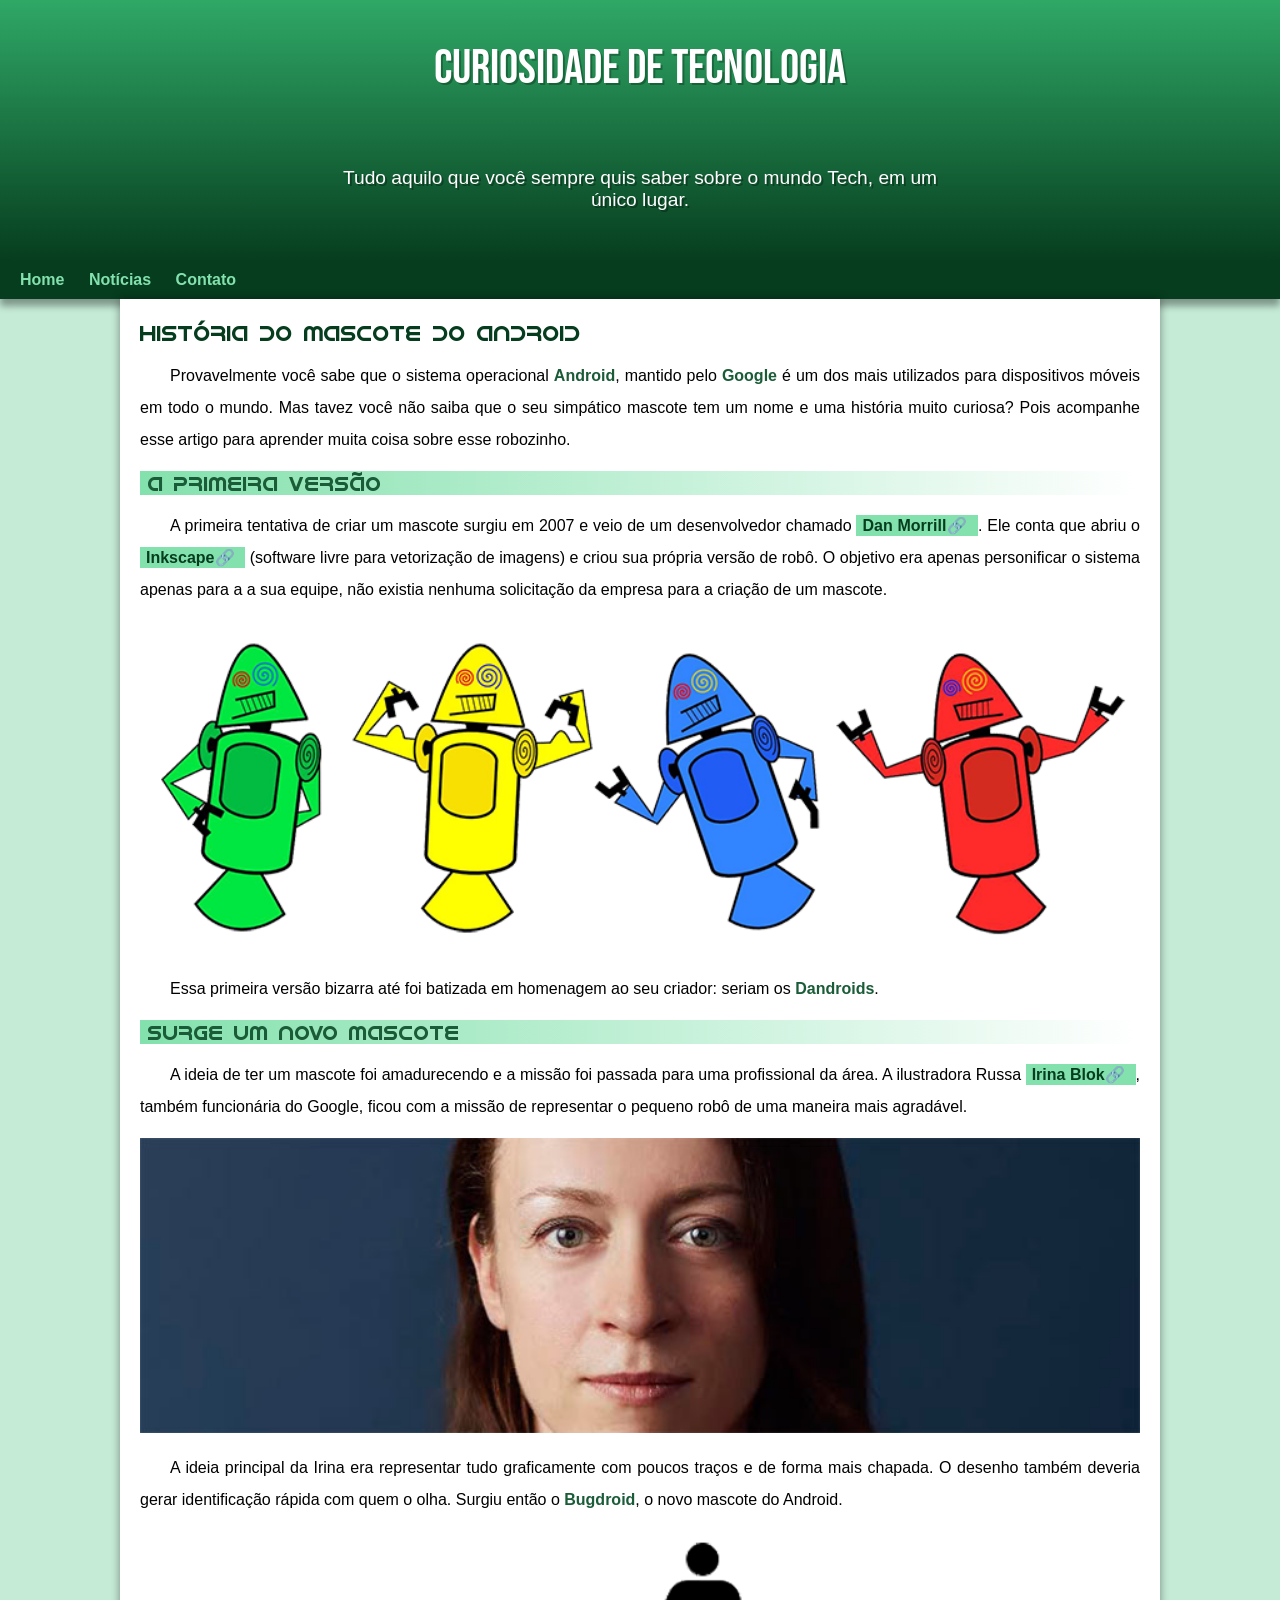
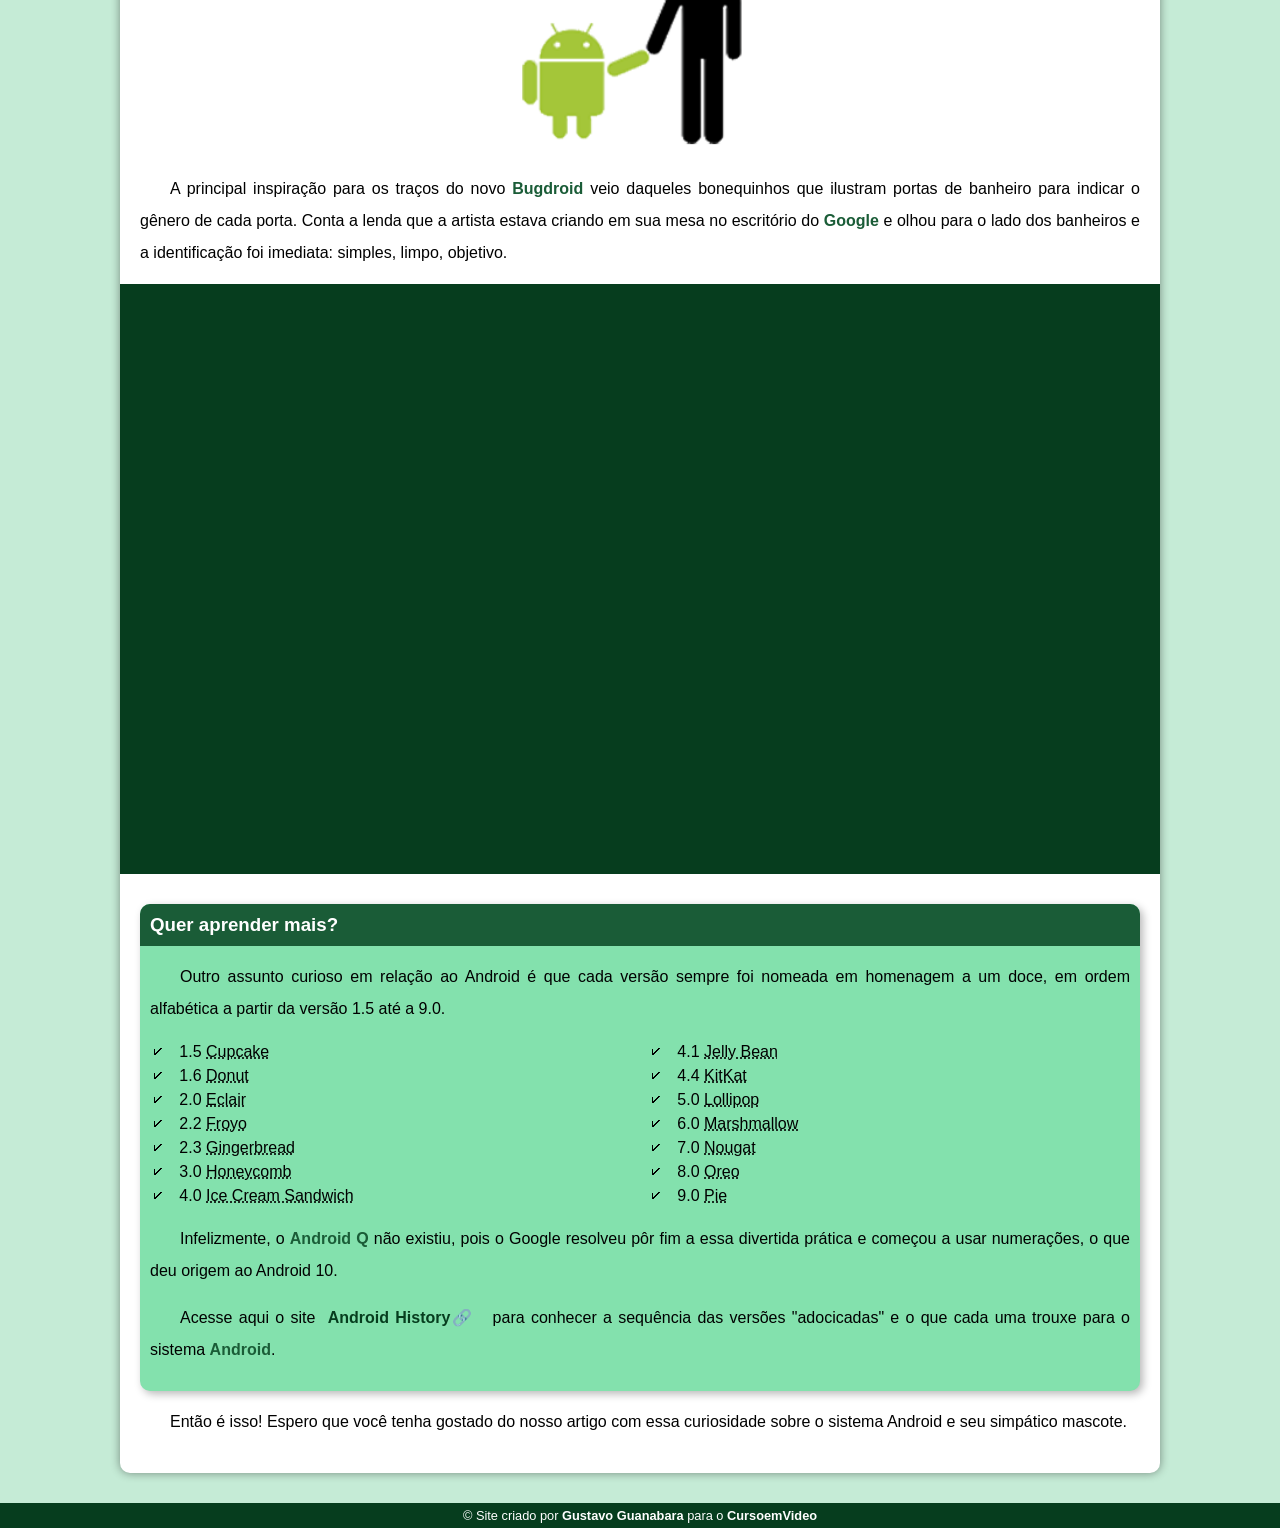
<file: index.html>
<!DOCTYPE html>
<html lang="pt-br">
<head>
    <meta charset="UTF-8">
    <meta name="viewport" content="width=device-width, initial-scale=1.0">
    <title>Curiosidade de tecnologia</title>
    <link rel="shortcut icon" href="../desafio-01/imagens/favicon.ico" type="image/x-icon">
    <link rel="stylesheet" href="style/style02.css">
</head>
<body>
    <header>
        <h1>Curiosidade de tecnologia</h1>
        <p>Tudo aquilo que você sempre quis saber sobre o mundo Tech, em um único lugar.</p>
    </header>
    <nav>
        <a href="#home">Home</a>
        <a href="#noticia">Notícias</a>
        <a href="#contato">Contato</a>
    </nav>
    <main>
        <article>
                <section id="#">
                    <h1>
                        História do Mascote do Android
                    </h1>
                    <p>
                        Provavelmente você sabe que o sistema operacional <strong>Android</strong>, mantido pelo <strong>Google</strong> é um dos mais utilizados para dispositivos móveis em todo o mundo. Mas tavez você não saiba que o seu simpático mascote tem um nome e uma história muito curiosa? Pois acompanhe esse artigo para aprender muita coisa sobre esse robozinho.
                    </p>
                </section>
                <section id="home">
                    <h2>
                        A primeira versão
                    </h2>
                    <p>
                        A primeira tentativa de criar um mascote surgiu em 2007 e veio de um desenvolvedor chamado <a href="https://androidcommunity.com/dan-morrill-shows-us-the-android-mascot-that-almost-was-20130103/" target="_blank" rel="nofollow" class="externo">Dan Morrill</a>. Ele conta que abriu o <a href="https://inkscape.org/release/inkscape-1.4.2/windows/64-bit/msi/?redirected=1" target="_blank" rel="nofollow" class="externo">Inkscape</a> (software livre para vetorização de imagens) e criou sua própria versão de robô. O objetivo era apenas personificar o sistema apenas para a a sua equipe, não existia nenhuma solicitação da empresa para a criação de um mascote.
                    </p>
                    <picture>
                        <source media="(max-width:670px )" srcset="imagens/dan-droids-pq.png">
                        <img src="imagens/dan-droids.png" alt="primeiro mascote android">
                    </picture>
                    <p>
                        Essa primeira versão bizarra até foi batizada em homenagem ao seu criador: seriam os <strong>Dandroids</strong>.
                    </p>
                </section>
                <section id="noticia">
                    <h2>
                        Surge um novo mascote
                    </h2>
                    <p>
                        A ideia de ter um mascote foi amadurecendo e a missão foi passada para uma profissional da área. A ilustradora Russa <a href="https://www.irinablok.com/android" target="_blank" rel="nofollow" class="externo">Irina Blok</a>, também funcionária do Google, ficou com a missão de representar o pequeno robô de uma maneira mais agradável.
                    </p>
                    <picture>
                        <source media="(max-width:670px )" srcset="imagens/irina-blok-pq.jpg">
                        <img src="imagens/irina-blok.jpg" alt="Irina Blok, criadora do Bugdroid">
                    </picture>
                    <p>
                        A ideia principal da Irina era representar tudo graficamente com poucos traços e de forma mais chapada. O desenho também deveria gerar identificação rápida com quem o olha. Surgiu então o <strong>Bugdroid</strong>, o novo mascote do Android.
                    </p>
                    <img src="imagens/bugdroid.png" class="pequena" alt="Bugdroid">
                    <p>
                        A principal inspiração para os traços do novo <strong>Bugdroid</strong> veio daqueles bonequinhos que ilustram portas de banheiro para indicar o gênero de cada porta. Conta a lenda que a artista estava criando em sua mesa no escritório do <strong>Google</strong> e olhou para o lado dos banheiros e a identificação foi imediata: simples, limpo, objetivo.
                    </p>
                <div class="video">
                    <iframe width="560" height="315" src="https://www.youtube.com/embed/l2UDgpLz20M?si=VA62nddtckNXkQNw" title="YouTube video player" frameborder="0" allow="accelerometer; autoplay; clipboard-write; encrypted-media; gyroscope; picture-in-picture; web-share" referrerpolicy="strict-origin-when-cross-origin" allowfullscreen></iframe>
                </div>
                </section>
                <section id="contato">
                    <aside>
                        <h3>
                            Quer aprender mais?
                        </h3>
                        <p>
                            Outro assunto curioso em relação ao Android é que cada versão sempre foi nomeada em homenagem a um doce, em ordem alfabética a partir da versão 1.5 até a 9.0.
                        </p>
                            <ul>
                                <li>
                                    1.5 <abbr title="Bolo de Copo">Cupcake</abbr>
                                </li>
                                <li>
                                    1.6 <abbr title="Rosquinha">Donut</abbr>
                                </li>
                                <li>
                                    2.0 <abbr title="Bolo de Creme">Eclair</abbr>
                                </li>
                                <li>
                                    2.2 <abbr title="Bolo de Iogurte">Froyo</abbr>
                                </li>
                                <li>
                                    2.3 <abbr title="Bolo de Gengibre">Gingerbread</abbr>
                                </li>
                                <li>
                                    3.0 <abbr title="Favo de Mel">Honeycomb</abbr>
                                </li>
                                <li>
                                    4.0 <abbr title="Sanduíche de Sorvete">Ice Cream Sandwich</abbr>
                                </li>
                                <li>
                                    4.1 <abbr title="Jujuba">Jelly Bean</abbr>
                                </li>
                                <li>
                                    4.4 <abbr title="Bolo de Chocolate">KitKat</abbr>
                                </li>
                                <li>
                                    5.0 <abbr title="Pirulito">Lollipop</abbr>
                                </li>
                                <li>
                                    6.0 <abbr title="Marshmallow">Marshmallow</abbr>
                                </li>
                                <li>
                                    7.0 <abbr title="Nougat">Nougat</abbr>
                                </li>
                                <li>
                                    8.0 <abbr title="Bolo de Oreo">Oreo</abbr>
                                </li>
                                <li>
                                    9.0 <abbr title="Torta de Maçã">Pie</abbr>
                                </li>
                            </ul>
                            <p>
                                Infelizmente, o <strong>Android Q</strong> não existiu, pois o Google resolveu pôr fim a essa divertida prática e começou a usar numerações, o que deu origem ao Android 10.
                            </p>
                    
                            <p>
                                Acesse aqui o site <a href="https://www.android.com/itml/en_uk/history/#/Donut" target="_blank" rel="nofollow" class="externo">Android History</a> para conhecer a sequência das versões "adocicadas" e o que cada uma trouxe para o sistema <strong>Android</strong>.
                            </p>
                    </aside>
                    <p>
                        Então é isso! Espero que você tenha gostado do nosso artigo com essa curiosidade sobre o sistema Android e seu simpático mascote.
                    </p>
                </section>
        </article>
    </main>
    <footer>
        <p>&copy; Site criado por <a href="https://github.com/GustavoGuanabara" target="_blank" rel="nofollow"><strong>Gustavo Guanabara</strong></a> para o <a href="https://www.youtube.com/c/CursoemV%C3%ADdeo" target="_blank" rel="nofollow"><strong>CursoemVideo</strong></a></p>
    </footer>
</body>
</html>
</file>
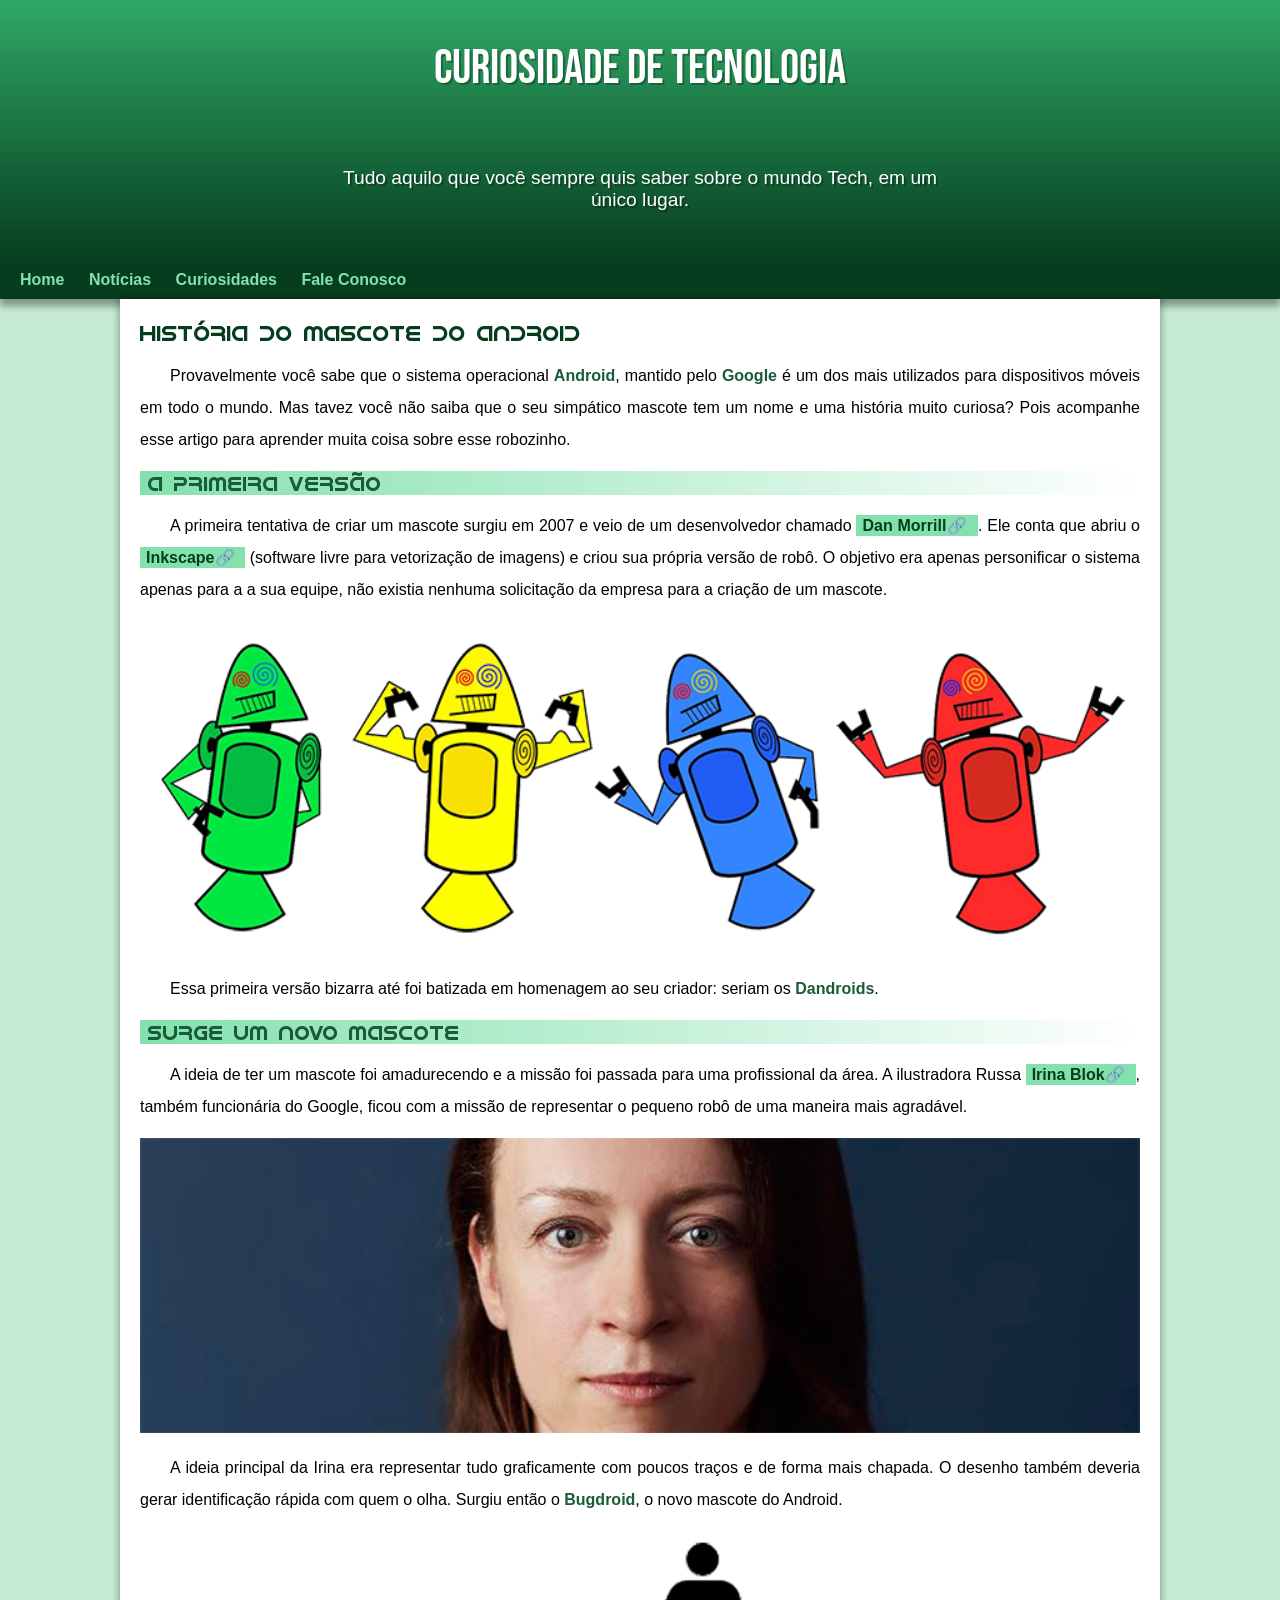
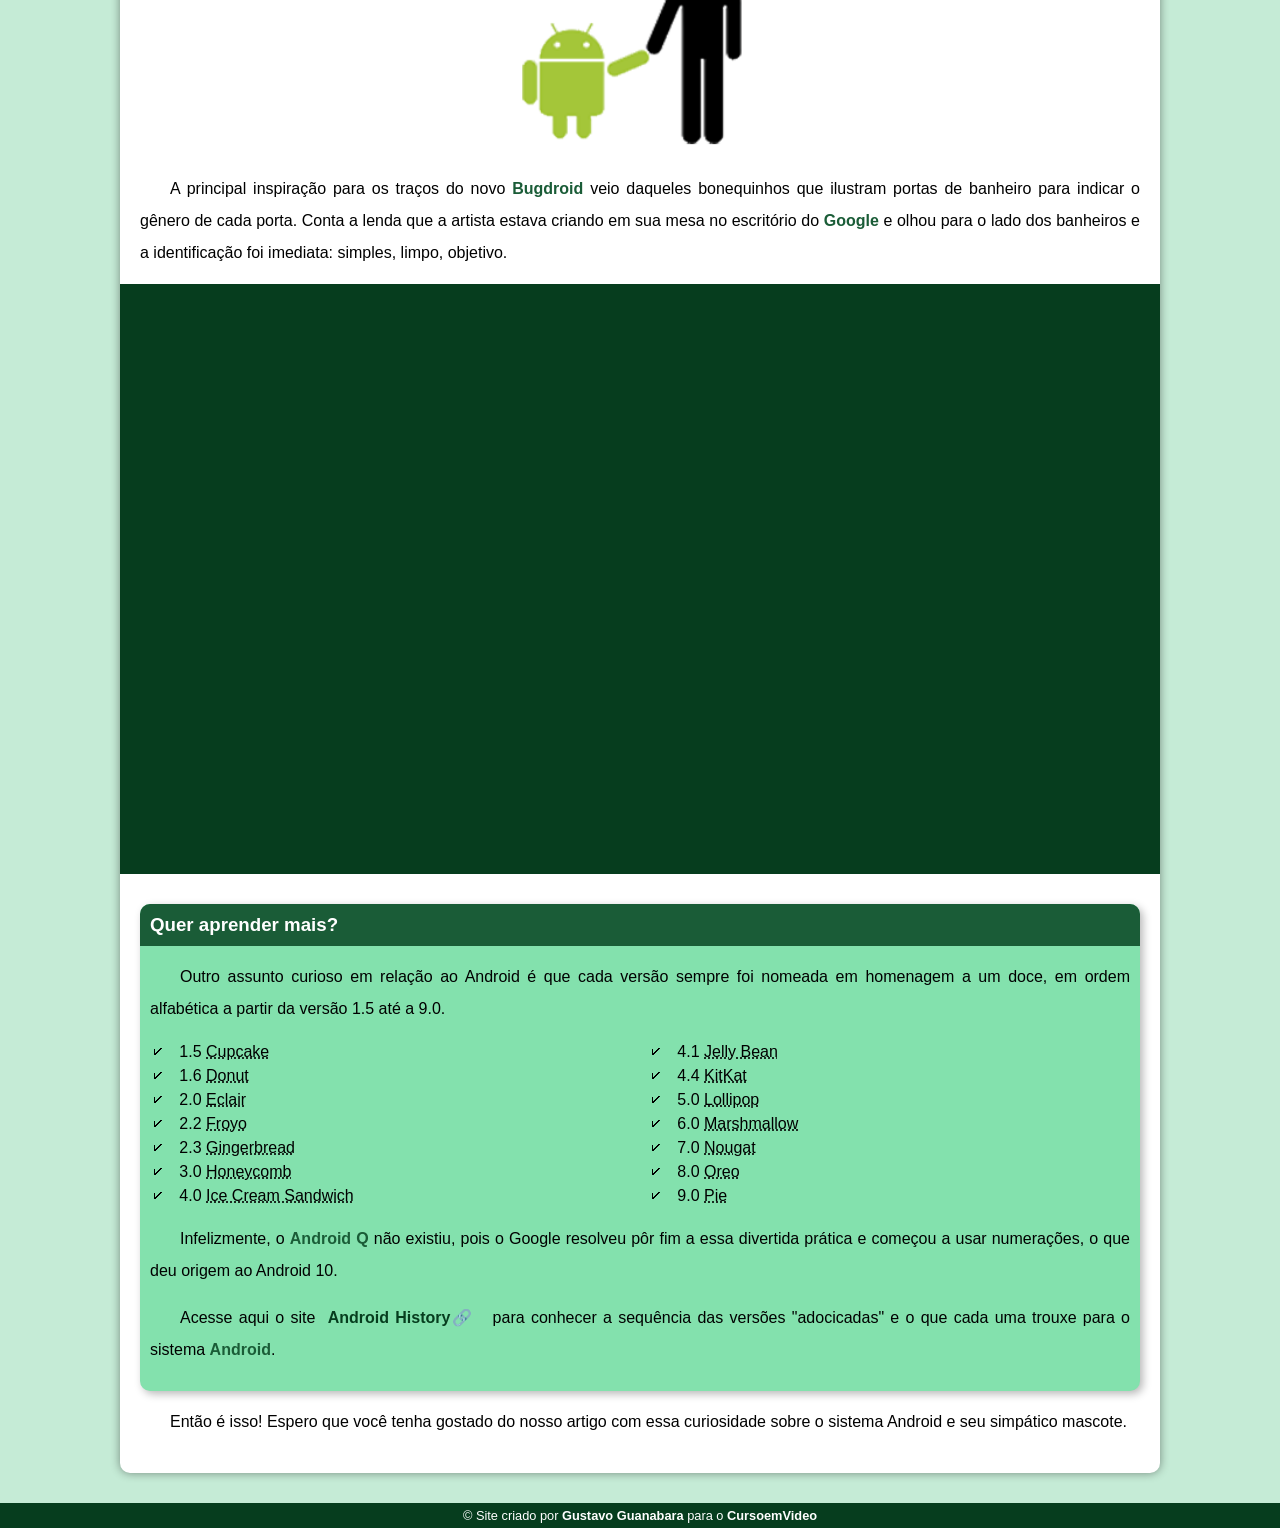
<file: desafio01.html>
<!DOCTYPE html>
<html lang="pt-br">
<head>
    <meta charset="UTF-8">
    <meta name="viewport" content="width=device-width, initial-scale=1.0">
    <title>Curiosidade de tecnologia</title>
    <link rel="shortcut icon" href="../desafio-01/imagens/favicon.ico" type="image/x-icon">
    <link rel="stylesheet" href="style/style02.css">
</head>
<body>
    <header>
        <h1>Curiosidade de tecnologia</h1>
        <p>Tudo aquilo que você sempre quis saber sobre o mundo Tech, em um único lugar.</p>
    </header>
    <nav>
        <a href="#home">Home</a>
        <a href="#noticia">Notícias</a>
        <a href="#curiosidade">Curiosidades</a>
        <a href="#fale-conosco">Fale Conosco</a>
    </nav>
    <main>
        <article>
                <section id="home">
                    <h1>
                        História do Mascote do Android
                    </h1>
                    <p>
                        Provavelmente você sabe que o sistema operacional <strong>Android</strong>, mantido pelo <strong>Google</strong> é um dos mais utilizados para dispositivos móveis em todo o mundo. Mas tavez você não saiba que o seu simpático mascote tem um nome e uma história muito curiosa? Pois acompanhe esse artigo para aprender muita coisa sobre esse robozinho.
                    </p>
                </section>
                <section id="noticia">
                    <h2>
                        A primeira versão
                    </h2>
                    <p>
                        A primeira tentativa de criar um mascote surgiu em 2007 e veio de um desenvolvedor chamado <a href="https://androidcommunity.com/dan-morrill-shows-us-the-android-mascot-that-almost-was-20130103/" target="_blank" rel="nofollow" class="externo">Dan Morrill</a>. Ele conta que abriu o <a href="https://inkscape.org/release/inkscape-1.4.2/windows/64-bit/msi/?redirected=1" target="_blank" rel="nofollow" class="externo">Inkscape</a> (software livre para vetorização de imagens) e criou sua própria versão de robô. O objetivo era apenas personificar o sistema apenas para a a sua equipe, não existia nenhuma solicitação da empresa para a criação de um mascote.
                    </p>
                    <picture>
                        <source media="(max-width:670px )" srcset="imagens/dan-droids-pq.png">
                        <img src="imagens/dan-droids.png" alt="primeiro mascote android">
                    </picture>
                    <p>
                        Essa primeira versão bizarra até foi batizada em homenagem ao seu criador: seriam os <strong>Dandroids</strong>.
                    </p>
                </section>
                <section id="curiosidade">
                    <h2>
                        Surge um novo mascote
                    </h2>
                    <p>
                        A ideia de ter um mascote foi amadurecendo e a missão foi passada para uma profissional da área. A ilustradora Russa <a href="https://www.irinablok.com/android" target="_blank" rel="nofollow" class="externo">Irina Blok</a>, também funcionária do Google, ficou com a missão de representar o pequeno robô de uma maneira mais agradável.
                    </p>
                    <picture>
                        <source media="(max-width:670px )" srcset="imagens/irina-blok-pq.jpg">
                        <img src="imagens/irina-blok.jpg" alt="Irina Blok, criadora do Bugdroid">
                    </picture>
                    <p>
                        A ideia principal da Irina era representar tudo graficamente com poucos traços e de forma mais chapada. O desenho também deveria gerar identificação rápida com quem o olha. Surgiu então o <strong>Bugdroid</strong>, o novo mascote do Android.
                    </p>
                    <img src="imagens/bugdroid.png" class="pequena" alt="Bugdroid">
                    <p>
                        A principal inspiração para os traços do novo <strong>Bugdroid</strong> veio daqueles bonequinhos que ilustram portas de banheiro para indicar o gênero de cada porta. Conta a lenda que a artista estava criando em sua mesa no escritório do <strong>Google</strong> e olhou para o lado dos banheiros e a identificação foi imediata: simples, limpo, objetivo.
                    </p>
                <div class="video">
                    <iframe width="560" height="315" src="https://www.youtube.com/embed/l2UDgpLz20M?si=VA62nddtckNXkQNw" title="YouTube video player" frameborder="0" allow="accelerometer; autoplay; clipboard-write; encrypted-media; gyroscope; picture-in-picture; web-share" referrerpolicy="strict-origin-when-cross-origin" allowfullscreen></iframe>
                </div>
                </section>
                <section id="fale-conosco">
                    <aside>
                        <h3>
                            Quer aprender mais?
                        </h3>
                        <p>
                            Outro assunto curioso em relação ao Android é que cada versão sempre foi nomeada em homenagem a um doce, em ordem alfabética a partir da versão 1.5 até a 9.0.
                        </p>
                            <ul>
                                <li>
                                    1.5 <abbr title="Bolo de Copo">Cupcake</abbr>
                                </li>
                                <li>
                                    1.6 <abbr title="Rosquinha">Donut</abbr>
                                </li>
                                <li>
                                    2.0 <abbr title="Bolo de Creme">Eclair</abbr>
                                </li>
                                <li>
                                    2.2 <abbr title="Bolo de Iogurte">Froyo</abbr>
                                </li>
                                <li>
                                    2.3 <abbr title="Bolo de Gengibre">Gingerbread</abbr>
                                </li>
                                <li>
                                    3.0 <abbr title="Favo de Mel">Honeycomb</abbr>
                                </li>
                                <li>
                                    4.0 <abbr title="Sanduíche de Sorvete">Ice Cream Sandwich</abbr>
                                </li>
                                <li>
                                    4.1 <abbr title="Jujuba">Jelly Bean</abbr>
                                </li>
                                <li>
                                    4.4 <abbr title="Bolo de Chocolate">KitKat</abbr>
                                </li>
                                <li>
                                    5.0 <abbr title="Pirulito">Lollipop</abbr>
                                </li>
                                <li>
                                    6.0 <abbr title="Marshmallow">Marshmallow</abbr>
                                </li>
                                <li>
                                    7.0 <abbr title="Nougat">Nougat</abbr>
                                </li>
                                <li>
                                    8.0 <abbr title="Bolo de Oreo">Oreo</abbr>
                                </li>
                                <li>
                                    9.0 <abbr title="Torta de Maçã">Pie</abbr>
                                </li>
                            </ul>
                            <p>
                                Infelizmente, o <strong>Android Q</strong> não existiu, pois o Google resolveu pôr fim a essa divertida prática e começou a usar numerações, o que deu origem ao Android 10.
                            </p>
                    
                            <p>
                                Acesse aqui o site <a href="https://www.android.com/itml/en_uk/history/#/Donut" target="_blank" rel="nofollow" class="externo">Android History</a> para conhecer a sequência das versões "adocicadas" e o que cada uma trouxe para o sistema <strong>Android</strong>.
                            </p>
                    </aside>
                    <p>
                        Então é isso! Espero que você tenha gostado do nosso artigo com essa curiosidade sobre o sistema Android e seu simpático mascote.
                    </p>
                </section>
        </article>
    </main>
    <footer>
        <p>&copy; Site criado por <a href="https://github.com/GustavoGuanabara" target="_blank" rel="nofollow"><strong>Gustavo Guanabara</strong></a> para o <a href="https://www.youtube.com/c/CursoemV%C3%ADdeo" target="_blank" rel="nofollow"><strong>CursoemVideo</strong></a></p>
    </footer>
</body>
</html>
</file>
<file: style/style02.css>
@charset "UTF-8";

@import url('https://fonts.googleapis.com/css2?family=Bebas+Neue&display=swap');

@font-face {
    font-family:'Android';
    src: url('../fontes/idroid.otf') format('opentype');
    font-weight: normal;
}
/*variaveis css*/
:root{
    /*cores do doccumento*/
    --cor0: #c5ebd6;
    --cor1: #83e1ad;
    --cor2: #3ddc84;
    --cor3: #2fa866;
    --cor4: #1a5c37;
    --cor5: #063d1e;
    /*fontes do doccumento*/
    --font-padrao: Arial, Verdana, sans-serif;
    --font-destaque: 'Bebas Neue', sans-serif;
    --font-android:'Android', cursive;
}
/*configuração global*/
*{
    margin: 0;
    padding: 0;
}
/*seletor body*/
html,body{
    background-color: var(--cor0);
    font-family: var(--font-padrao);
    scroll-behavior: smooth;
    transition: background-color 10s, color 10s;
}
/*link externo com emoji*/
a.externo::after{
    content: '\1F517\00A0';
}
/*seletor herader*/
header{
    background-image: linear-gradient(to bottom, var(--cor3), var(--cor5));
    min-height: 150px;
    text-align: center;
    padding-top: 40px;
}
/*seletor herader h1*/
header > h1{
    color: white;
    font-family:var(--font-destaque);
    margin-bottom: 20px;
    font-size: 3em;
    font-weight: normal;
    text-shadow: 2px 2px 0px rgba(0, 0, 0, 0.267);
}
/*seletor header p*/
header > p{
    font-family: var(--font-padrao);
    color: white;
    font-size: 1.2em;
    max-width: 600px;
    padding-right: 10px;
    padding-left: 10px;
    margin: auto;
    padding: 50px;
    text-shadow: 2px 2px 0px rgba(0, 0, 0, 0.315);
}
/*seletot nav*/
nav{
    background-color: var(--cor5);
    padding: 10px;
    box-shadow: 0px 7px 7px rgba(0, 0, 0, 0.363);
}
/*seletor nav > a*/
nav > a{
    color: var(--cor1);
    padding: 10px;
    text-decoration: none;
    font-weight: bold;
    border-radius: 5px;
    transition-duration: 0.5s;
}
/*seletor nav a hover*/
nav > a:hover{
    background-color: var(--cor3);
    color: var(--cor5);
}
/*seletor main*/
main{
    min-width: 300px;
    max-width: 1000px;
    margin: auto;
    margin-bottom: 30px;
    border-bottom-left-radius: 10px;
    border-bottom-right-radius: 10px;
    padding: 20px;
    background-color: white;
    box-shadow: 0px 0px 10px rgba(0, 0, 0, 0.414);
}
/*seletor main p*/
main p {
    margin: 15px 0px;
    text-align: justify;
    text-indent: 30px;
    font-size: 1em;
    line-height: 2em;/*espaçamento entre linhas*/
}
/*seletor main strong*/
main strong{
    color: var(--cor4);
    font-weight: bold;
}
/*seletor main a*/
main a{
    text-decoration: none;
    background-color: var(--cor1);
    color: var(--cor5);
    font-weight: bold;
    padding: 2px 6px;
}
/*main a:hover*/
main a:hover{
    text-decoration: underline;
    color: var(--cor4);
}
/*seletor main h1*/
main h1{
    color: var(--cor5);
    font-family: var(--font-android);
    font-weight: normal;
    font-size: 1.4em;
}
/*seletor main h2*/
main h2{
    font-family: var(--font-android);
    color: var(--cor4);
    font-size: 1.3em;
    font-weight: normal;
    background-image: linear-gradient(to right, var(--cor1), transparent);
    text-indent: 8px;
    
}
/*imagens*/
main img{
    width: 100%;
}
/*tornando a img menor e centro*/
main img.pequena{
    max-width: 350px;
    display: block;
    margin: auto;
}
/*ajuste do video*/
div.video{
    background-color: var(--cor5);
    margin: 0px -20px 30px -20px;
    padding: 20px;
    padding-bottom: 57%;
    position: relative;
}
/*ajustte do iframe do video*/
div.video > iframe{
    position: absolute;
    top: 5%;
    left: 5%;
    width: 90%;
    height: 90%;
    border-radius: 8px;
}
/*texto no asie*/
aside {
    background-color: var(--cor1);
    padding: 10px;
    border-radius: 10px;
    box-shadow: 3px 3px 8px rgba(0, 0, 0, 0.281);
}
/*aside h3*/
aside > h3{
    background-color: var(--cor4);
    color: white;
    padding: 10px;
    margin: -10px -10px 0px -10px;/* colocar a margin do h3 para fora da caixa*/
    border-radius: 10px 10px 0px 0px;
}
/* aside ul*/
aside > ul {
    list-style-type: '\1F5F8\00A0\00A0';/* colocar emoji na lista com dois espaços antes*/
    list-style-position: inside;/* coloca a lista na perte de dentro do aside*/
    columns: 2;/*divide a lista em n colunas*/
    line-height: 1.5em;
}
/*aside a link hover*/
aside a:hover{
    background-color: var(--cor3);
    color: var(--cor4);
}
/*seletor footer*/
footer{
    background-color: var(--cor5);
    color: white;
    text-align: center;
    font-size: 0.8em;
    padding: 5px;
}
/*rodapé link*/
footer a {
    color: white;
    font-weight: bold;
    text-decoration: none;
}
/*rodape link* hover*/
footer a:hover{
    text-decoration: underline;
    color: var(--cor1);
}
</file>
